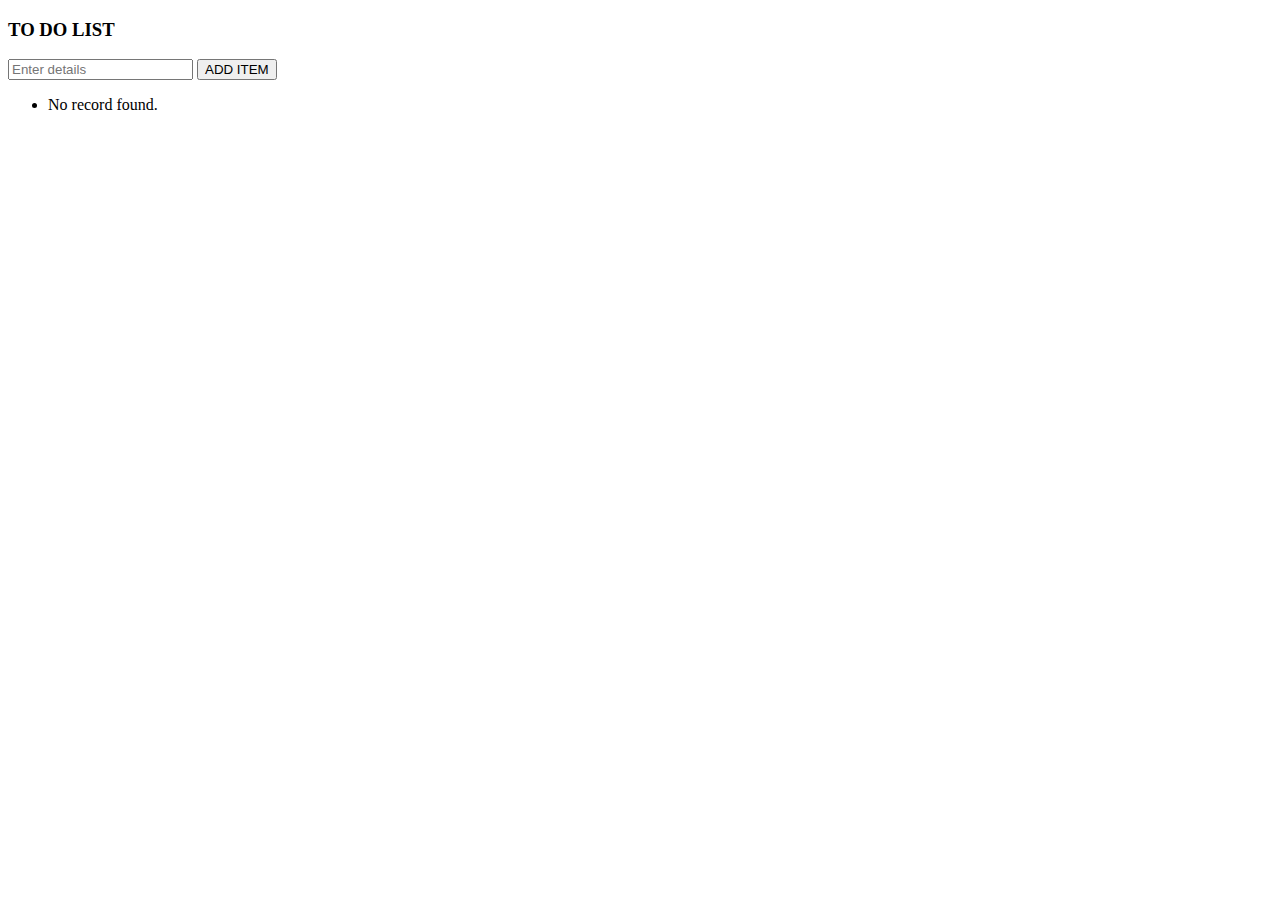
<file: index.html>
<!DOCTYPE html>
<html lang="en">
<head>
    <meta charset="UTF-8">
    <meta name="viewport" content="width=device-width, initial-scale=1.0">
    <title>To Do List</title>
<link href="https://cdn.jsdelivr.net/npm/bootstrap@5.0.0-beta1/dist/css/bootstrap.min.css" rel="stylesheet" integrity="sha384-giJF6kkoqNQ00vy+HMDP7azOuL0xtbfIcaT9wjKHr8RbDVddVHyTfAAsrekwKmP1" crossorigin="anonymous">
<link rel="stylesheet" href="https://cdn.jsdelivr.net/npm/bootstrap-icons@1.3.0/font/bootstrap-icons.css">
<link rel="stylesheet" href="css/style.css">
</head>
<body>
<div class="container">
    <div class="row">
        <div class="col mx-auto col-md-8 mt-3 text-center">
        <div class="alert align-items-center" id="alert"></div>
        <form id="item" >
            <h3 class=""> TO DO LIST</h3>
            <div class="input-group mb-3">
                <input type="text" class="form-control"  id="Input" value="" placeholder="Enter details">
                <button class="btn btn-outline">ADD ITEM</button>
            </div>
        </form>
      
        <!-- list items -->
        <ul class="list-group list-group-flush" id="List"></ul>

        <input type="hidden" id="citem" value="">
        </div>
    </div>
   
</div>
<script src="js/main.js"></script>
</body>
</html>
</file>
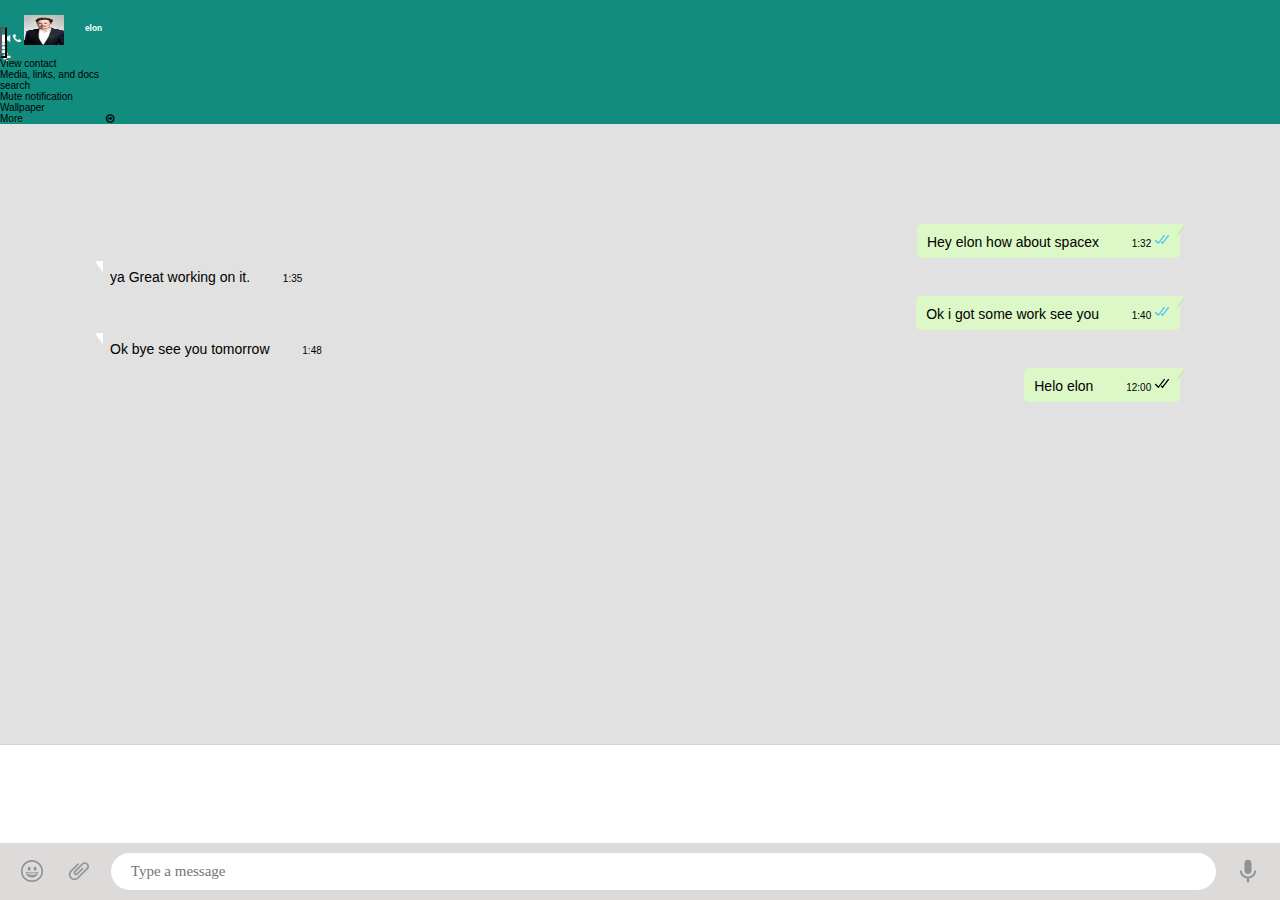
<file: elon.html>
<!DOCTYPE html>
<html lang="en">

<head>
    <meta charset="UTF-8">
    <meta http-equiv="X-UA-Compatible" content="IE=edge">
    <meta name="viewport" content="width=device-width, initial-scale=1.0">
    <title>Whatsapp</title>
    <link rel="icon" href="img/whatsapp.ico">
    <link rel="stylesheet" href="https://stackpath.bootstrapcdn.com/bootstrap/4.1.1/css/bootstrap.min.css"
        integrity="sha384-WskhaSGFgHYWDcbwN70/dfYBj47jz9qbsMId/iRN3ewGhXQFZCSftd1LZCfmhktB" crossorigin="anonymous">
    <link rel="stylesheet" href="https://cdnjs.cloudflare.com/ajax/libs/font-awesome/4.7.0/css/font-awesome.min.css">
    <link rel="stylesheet" href="https://cdnjs.cloudflare.com/ajax/libs/font-awesome/4.7.0/css/font-awesome.min.css">
    <link rel="stylesheet" href="css/styles.css">
</head>

<body>
    <div class="container">
        <div class="row justify-content-center">
            <div class=" col-12 col-sm-12 col-md-10 col-lg-10 col-xl-10" style="background-color: #128c7e;height: ;">

                <a href="index.html">
                    <i class="fa fa-arrow-left" aria-hidden="true"
                        style="color: white; margin: 2px; width: 2px; padding-top: 5px;"></i>
                </a>
                <img class="rounded-circle pro " src="img/elon.jpg" height="30px" width="40px" style="margin: 15px; margin-top: 15px;">
                <h5 class="text-bold " style="margin-left: 85px;  margin-top: -40px; color: white;">elon</h5>
                <span class="float-right row">
                    <span class="col" style="color: white; margin-top: -20px;">
                        <i class="fa fa-video-camera"></i>
                    </span>
                    <span class="col" style="color: white; margin-top: -20px;">
                        <i class="fa fa-phone"></i>
                    </span>
                    <div class="dropdown col">
                        <button type="button" class="btn btn-sm " data-toggle="dropdown" aria-expanded="false"
                            style="padding-top: 12px;color: white; background-color: transparent; margin-top: -48px;">
                            <h4 class="d-flex align-items-center">
                                <i class="fa fa-ellipsis-v text-one"></i>
                            </h4>
                        </button>
                        <div class="dropdown-menu dropdown-menu-right" x-placement="bottom-end">
                            <a class="dropdown-item" href="#">
                                <p>View contact</p>
                            </a>
                            <a class="dropdown-item" href="#">
                                <p>Media, links, and docs</p>
                            </a>
                            <a class="dropdown-item" href="#">
                                <p>search</p>
                            </a>
                            <a class="dropdown-item" href="#">
                                <p>Mute notification</p>
                            </a>
                            <a class="dropdown-item" href="#">
                                <p>Wallpaper</p>
                            </a>
                            <a class="dropdown-item" href="#">
                                <p>More <i class="fa fa-arrow-circle-o-right" style="padding-left: 80px ;"
                                        aria-hidden="true"></i></p>
                            </a>
                        </div>
                    </div>
                </span>
            </div>
        </div>
        <div class="row justify-content-center">

            <div class=" col-12 col-sm-12 col-md-10 col-lg-10 col-xl-10"
                style="background-color: #128c7e;height: 40px;">

                <div class="tab-content">

                    <div class="tab-pane container-full active" id="chats">
                        <div class="row">

                            <div class=" col-12 col-sm-12 col-md-12 col-lg-12 col-xl-12"
                                style="border-bottom:1px solid lightgray; height:auto; background-color: rgb(226, 225, 225);">
                                
                                <div class="chat-window">
                                    <div class="sender">
                                      <span class="sender-message-tail"
                                        ><img src="./images/message-tail-sender.svg"
                                      /></span>
                                      <span class="sender-message">Hey elon how about spacex</span>
                                      <span class="message-time">1:32</span>
                                      <span class="message-status"
                                        ><img src="./images/double-check-seen.svg"
                                      /></span>
                                    </div>
                                    <div class="receiver">
                                      <span class="receiver-message-tail"
                                        ><img src="./images/message-tail-receiver.svg"
                                      /></span>
                                      <span class="receiver-message"
                                        >ya Great working on it.</span
                                      >
                                      <span class="message-time">1:35</span>
                                    </div>
                                    <div class="sender">
                                      <span class="sender-message-tail"
                                        ><img src="./images/message-tail-sender.svg"
                                      /></span>
                                      <span class="sender-message"
                                        >Ok i got some work see you</span
                                      >
                                      <span class="message-time">1:40</span>
                                      <span class="message-status"
                                        ><img src="./images/double-check-seen.svg"
                                      /></span>
                                    </div>
                                    <div class="receiver">
                                      <span class="receiver-message-tail"
                                        ><img src="./images/message-tail-receiver.svg"
                                      /></span>
                                      <span class="receiver-message">Ok bye see you tomorrow</span>
                                      <span class="message-time">1:48</span>
                                    </div>                    
                                    <div class="sender">
                                      <span class="sender-message-tail"
                                        ><img src="images/message-tail-sender.svg"
                                      /></span>
                                      <span class="sender-message">Helo elon</span>
                                      <span class="message-time">12:00</span>
                                      <span class="message-status"
                                        ><img src="./images/double-check.svg"
                                      /></span>
                                    </div>
                                    <div class="type-message-bar">
                                      <div class="type-message-bar-left">
                                        <img src="images/icons.svg" />
                                        <img src="images/attach-icon.svg" />
                                      </div>
                                      <div class="type-message-bar-center">
                                        <input type="text" placeholder="Type a message" />
                                      </div>
                                      <div class="type-message-bar-right">
                                        <img src="images/audio-icon.svg" />
                                      </div>
                                    </div>
                                  </div>
                            </div>
                        </div>

                    </div>
                </div>
            </div>
        </div>



        <script src="https://code.jquery.com/jquery-3.3.1.slim.min.js"
            integrity="sha384-q8i/X+965DzO0rT7abK41JStQIAqVgRVzpbzo5smXKp4YfRvH+8abtTE1Pi6jizo"
            crossorigin="anonymous"></script>

        <script src="https://cdnjs.cloudflare.com/ajax/libs/popper.js/1.14.3/umd/popper.min.js"
            integrity="sha384-ZMP7rVo3mIykV+2+9J3UJ46jBk0WLaUAdn689aCwoqbBJiSnjAK/l8WvCWPIPm49"
            crossorigin="anonymous"></script>
        <script src="https://stackpath.bootstrapcdn.com/bootstrap/4.1.1/js/bootstrap.min.js"
            integrity="sha384-smHYKdLADwkXOn1EmN1qk/HfnUcbVRZyYmZ4qpPea6sjB/pTJ0euyQp0Mk8ck+5T"
            crossorigin="anonymous"></script>
</body>

</html>
</file>
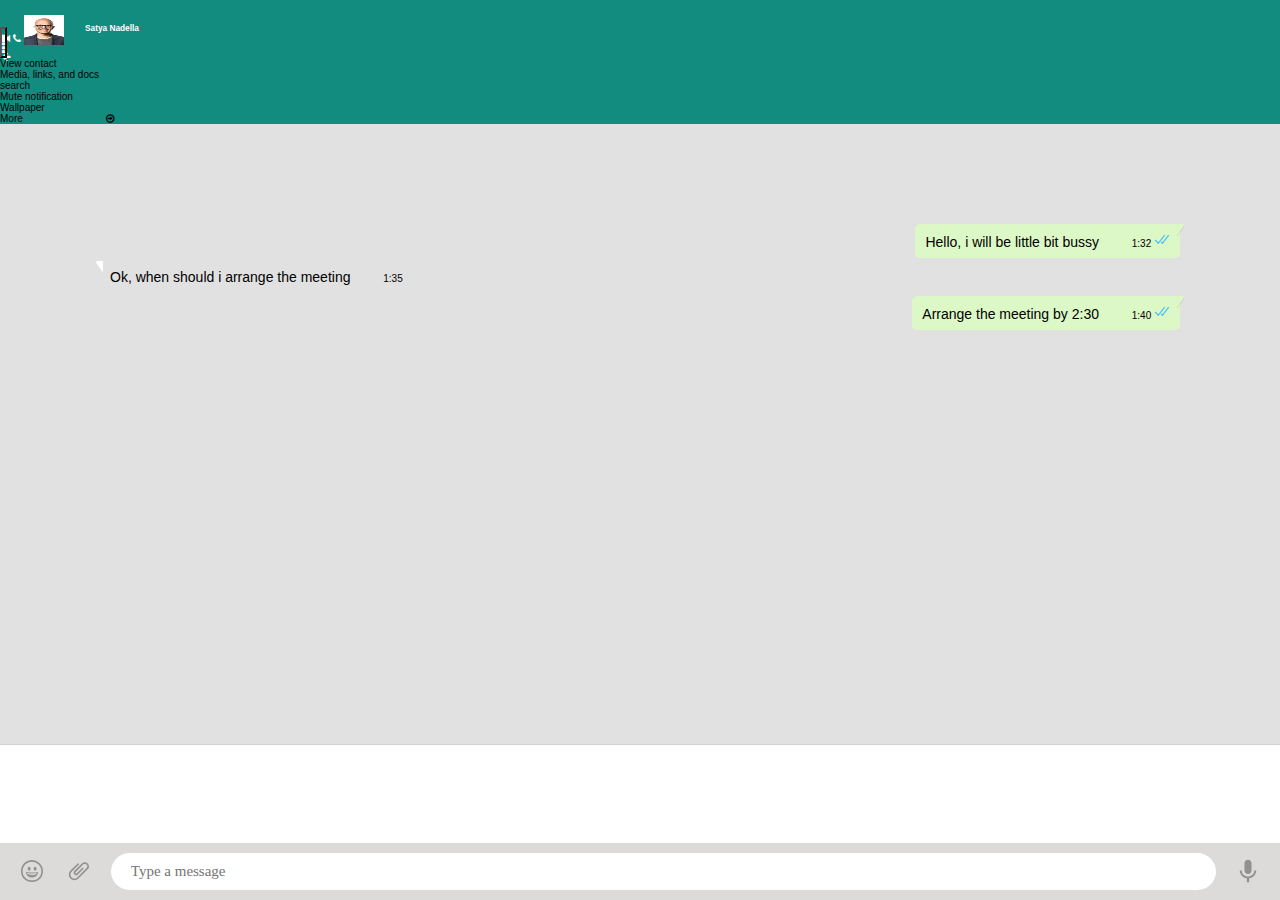
<file: Satya Nadella.html>
<!DOCTYPE html>
<html lang="en">

<head>
    <meta charset="UTF-8">
    <meta http-equiv="X-UA-Compatible" content="IE=edge">
    <meta name="viewport" content="width=device-width, initial-scale=1.0">
    <title>Whatsapp</title>
    <link rel="icon" href="img/whatsapp.ico">
    <link rel="stylesheet" href="https://stackpath.bootstrapcdn.com/bootstrap/4.1.1/css/bootstrap.min.css"
        integrity="sha384-WskhaSGFgHYWDcbwN70/dfYBj47jz9qbsMId/iRN3ewGhXQFZCSftd1LZCfmhktB" crossorigin="anonymous">
    <link rel="stylesheet" href="https://cdnjs.cloudflare.com/ajax/libs/font-awesome/4.7.0/css/font-awesome.min.css">
    <link rel="stylesheet" href="https://cdnjs.cloudflare.com/ajax/libs/font-awesome/4.7.0/css/font-awesome.min.css">
    <link rel="stylesheet" href="css/styles.css">
</head>

<body>
    <div class="container">
        <div class="row justify-content-center">
            <div class=" col-12 col-sm-12 col-md-10 col-lg-10 col-xl-10" style="background-color: #128c7e;height: ;">

                <a href="index.html">
                    <i class="fa fa-arrow-left" aria-hidden="true"
                        style="color: white; margin: 2px; width: 2px; padding-top: 5px;"></i>
                </a>
                <img class="rounded-circle pro " src="img/satya.jpg" height="30px" width="40px" style="margin: 15px; margin-top: 15px;">
                <h5 class="text-bold " style="margin-left: 85px;  margin-top: -40px; color: white;">Satya Nadella</h5>
                <span class="float-right row">
                    <span class="col" style="color: white; margin-top: -20px;">
                        <i class="fa fa-video-camera"></i>
                    </span>
                    <span class="col" style="color: white; margin-top: -20px;">
                        <i class="fa fa-phone"></i>
                    </span>
                    <div class="dropdown col">
                        <button type="button" class="btn btn-sm " data-toggle="dropdown" aria-expanded="false"
                            style="padding-top: 12px;color: white; background-color: transparent; margin-top: -48px;">
                            <h4 class="d-flex align-items-center">
                                <i class="fa fa-ellipsis-v text-one"></i>
                            </h4>
                        </button>
                        <div class="dropdown-menu dropdown-menu-right" x-placement="bottom-end">
                            <a class="dropdown-item" href="#">
                                <p>View contact</p>
                            </a>
                            <a class="dropdown-item" href="#">
                                <p>Media, links, and docs</p>
                            </a>
                            <a class="dropdown-item" href="#">
                                <p>search</p>
                            </a>
                            <a class="dropdown-item" href="#">
                                <p>Mute notification</p>
                            </a>
                            <a class="dropdown-item" href="#">
                                <p>Wallpaper</p>
                            </a>
                            <a class="dropdown-item" href="#">
                                <p>More <i class="fa fa-arrow-circle-o-right" style="padding-left: 80px ;"
                                        aria-hidden="true"></i></p>
                            </a>
                        </div>
                    </div>
                </span>
            </div>
        </div>
        <div class="row justify-content-center">

            <div class=" col-12 col-sm-12 col-md-10 col-lg-10 col-xl-10"
                style="background-color: #128c7e;height: 40px;">

                <div class="tab-content">

                    <div class="tab-pane container-full active" id="chats">
                        <div class="row">

                            <div class=" col-12 col-sm-12 col-md-12 col-lg-12 col-xl-12"
                                style="border-bottom:1px solid lightgray; height:auto; background-color: rgb(226, 225, 225);">
                                
                                <div class="chat-window">
                                    <div class="sender">
                                      <span class="sender-message-tail"
                                        ><img src="./images/message-tail-sender.svg"
                                      /></span>
                                      <span class="sender-message">Hello, i will be little bit bussy</span>
                                      <span class="message-time">1:32</span>
                                      <span class="message-status"
                                        ><img src="./images/double-check-seen.svg"
                                      /></span>
                                    </div>
                                    <div class="receiver">
                                      <span class="receiver-message-tail"
                                        ><img src="./images/message-tail-receiver.svg"
                                      /></span>
                                      <span class="receiver-message"
                                        >Ok, when should i arrange the meeting</span
                                      >
                                      <span class="message-time">1:35</span>
                                    </div>
                                    <div class="sender">
                                      <span class="sender-message-tail"
                                        ><img src="./images/message-tail-sender.svg"
                                      /></span>
                                      <span class="sender-message"
                                        >Arrange the meeting by 2:30</span
                                      >
                                      <span class="message-time">1:40</span>
                                      <span class="message-status"
                                        ><img src="./images/double-check-seen.svg"
                                      /></span>
                                    </div>
                                    
                                    <div class="type-message-bar">
                                      <div class="type-message-bar-left">
                                        <img src="images/icons.svg" />
                                        <img src="images/attach-icon.svg" />
                                      </div>
                                      <div class="type-message-bar-center">
                                        <input type="text" placeholder="Type a message" />
                                      </div>
                                      <div class="type-message-bar-right">
                                        <img src="images/audio-icon.svg" />
                                      </div>
                                    </div>
                                  </div>
                            </div>
                        </div>

                    </div>
                </div>
            </div>
        </div>



        <script src="https://code.jquery.com/jquery-3.3.1.slim.min.js"
            integrity="sha384-q8i/X+965DzO0rT7abK41JStQIAqVgRVzpbzo5smXKp4YfRvH+8abtTE1Pi6jizo"
            crossorigin="anonymous"></script>

        <script src="https://cdnjs.cloudflare.com/ajax/libs/popper.js/1.14.3/umd/popper.min.js"
            integrity="sha384-ZMP7rVo3mIykV+2+9J3UJ46jBk0WLaUAdn689aCwoqbBJiSnjAK/l8WvCWPIPm49"
            crossorigin="anonymous"></script>
        <script src="https://stackpath.bootstrapcdn.com/bootstrap/4.1.1/js/bootstrap.min.js"
            integrity="sha384-smHYKdLADwkXOn1EmN1qk/HfnUcbVRZyYmZ4qpPea6sjB/pTJ0euyQp0Mk8ck+5T"
            crossorigin="anonymous"></script>
</body>

</html>
</file>
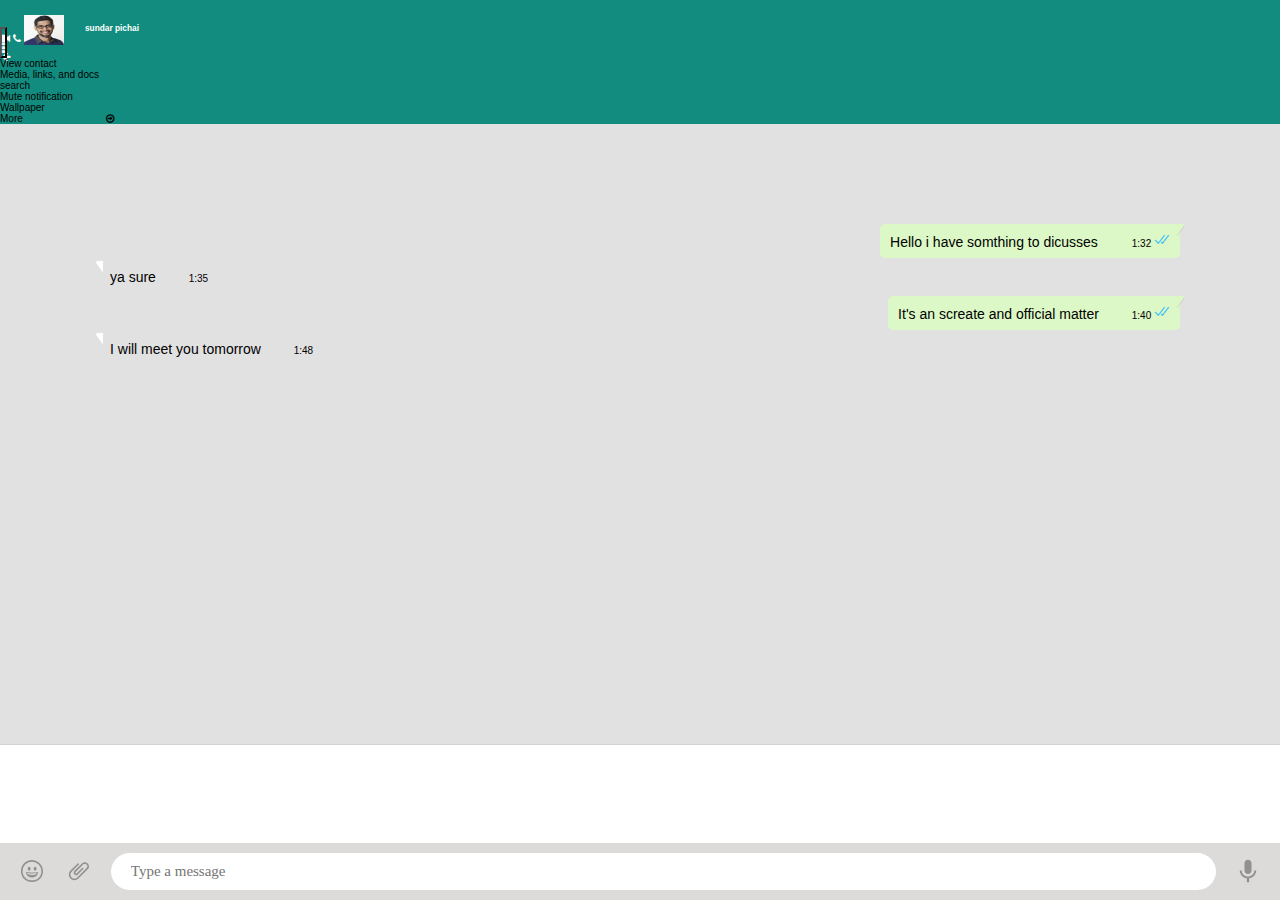
<file: sundar pichai.html>
<!DOCTYPE html>
<html lang="en">

<head>
    <meta charset="UTF-8">
    <meta http-equiv="X-UA-Compatible" content="IE=edge">
    <meta name="viewport" content="width=device-width, initial-scale=1.0">
    <title>Whatsapp</title>
    <link rel="icon" href="img/whatsapp.ico">
    <link rel="stylesheet" href="https://stackpath.bootstrapcdn.com/bootstrap/4.1.1/css/bootstrap.min.css"
        integrity="sha384-WskhaSGFgHYWDcbwN70/dfYBj47jz9qbsMId/iRN3ewGhXQFZCSftd1LZCfmhktB" crossorigin="anonymous">
    <link rel="stylesheet" href="https://cdnjs.cloudflare.com/ajax/libs/font-awesome/4.7.0/css/font-awesome.min.css">
    <link rel="stylesheet" href="https://cdnjs.cloudflare.com/ajax/libs/font-awesome/4.7.0/css/font-awesome.min.css">
    <link rel="stylesheet" href="css/styles.css">
</head>

<body>
    <div class="container">
        <div class="row justify-content-center">
            <div class=" col-12 col-sm-12 col-md-10 col-lg-10 col-xl-10" style="background-color: #128c7e;height: ;">

                <a href="index.html">
                    <i class="fa fa-arrow-left" aria-hidden="true"
                        style="color: white; margin: 2px; width: 2px; padding-top: 5px;"></i>
                </a>
                <img class="rounded-circle pro " src="img/sundar.jpg" height="30px" width="40px" style="margin: 15px; margin-top: 15px;">
                <h5 class="text-bold " style="margin-left: 85px;  margin-top: -40px; color: white;">sundar pichai</h5>
                <span class="float-right row">
                    <span class="col" style="color: white; margin-top: -20px;">
                        <i class="fa fa-video-camera"></i>
                    </span>
                    <span class="col" style="color: white; margin-top: -20px;">
                        <i class="fa fa-phone"></i>
                    </span>
                    <div class="dropdown col">
                        <button type="button" class="btn btn-sm " data-toggle="dropdown" aria-expanded="false"
                            style="padding-top: 12px;color: white; background-color: transparent; margin-top: -48px;">
                            <h4 class="d-flex align-items-center">
                                <i class="fa fa-ellipsis-v text-one"></i>
                            </h4>
                        </button>
                        <div class="dropdown-menu dropdown-menu-right" x-placement="bottom-end">
                            <a class="dropdown-item" href="#">
                                <p>View contact</p>
                            </a>
                            <a class="dropdown-item" href="#">
                                <p>Media, links, and docs</p>
                            </a>
                            <a class="dropdown-item" href="#">
                                <p>search</p>
                            </a>
                            <a class="dropdown-item" href="#">
                                <p>Mute notification</p>
                            </a>
                            <a class="dropdown-item" href="#">
                                <p>Wallpaper</p>
                            </a>
                            <a class="dropdown-item" href="#">
                                <p>More <i class="fa fa-arrow-circle-o-right" style="padding-left: 80px ;"
                                        aria-hidden="true"></i></p>
                            </a>
                        </div>
                    </div>
                </span>
            </div>
        </div>
        <div class="row justify-content-center">

            <div class=" col-12 col-sm-12 col-md-10 col-lg-10 col-xl-10"
                style="background-color: #128c7e;height: 40px;">

                <div class="tab-content">

                    <div class="tab-pane container-full active" id="chats">
                        <div class="row">

                            <div class=" col-12 col-sm-12 col-md-12 col-lg-12 col-xl-12"
                                style="border-bottom:1px solid lightgray; height:auto; background-color: rgb(226, 225, 225);">
                                
                                <div class="chat-window">
                                    <div class="sender">
                                      <span class="sender-message-tail"
                                        ><img src="./images/message-tail-sender.svg"
                                      /></span>
                                      <span class="sender-message">Hello i have somthing to dicusses </span>
                                      <span class="message-time">1:32</span>
                                      <span class="message-status"
                                        ><img src="./images/double-check-seen.svg"
                                      /></span>
                                    </div>
                                    <div class="receiver">
                                      <span class="receiver-message-tail"
                                        ><img src="./images/message-tail-receiver.svg"
                                      /></span>
                                      <span class="receiver-message"
                                        >ya sure</span
                                      >
                                      <span class="message-time">1:35</span>
                                    </div>
                                    <div class="sender">
                                      <span class="sender-message-tail"
                                        ><img src="./images/message-tail-sender.svg"
                                      /></span>
                                      <span class="sender-message"
                                        >It's an screate and official matter</span
                                      >
                                      <span class="message-time">1:40</span>
                                      <span class="message-status"
                                        ><img src="./images/double-check-seen.svg"
                                      /></span>
                                    </div>
                                    <div class="receiver">
                                      <span class="receiver-message-tail"
                                        ><img src="./images/message-tail-receiver.svg"
                                      /></span>
                                      <span class="receiver-message">I will meet you tomorrow</span>
                                      <span class="message-time">1:48</span>
                                    </div>                    
                                    
                                    <div class="type-message-bar">
                                      <div class="type-message-bar-left">
                                        <img src="images/icons.svg" />
                                        <img src="images/attach-icon.svg" />
                                      </div>
                                      <div class="type-message-bar-center">
                                        <input type="text" placeholder="Type a message" />
                                      </div>
                                      <div class="type-message-bar-right">
                                        <img src="images/audio-icon.svg" />
                                      </div>
                                    </div>
                                  </div>
                            </div>
                        </div>

                    </div>
                </div>
            </div>
        </div>



        <script src="https://code.jquery.com/jquery-3.3.1.slim.min.js"
            integrity="sha384-q8i/X+965DzO0rT7abK41JStQIAqVgRVzpbzo5smXKp4YfRvH+8abtTE1Pi6jizo"
            crossorigin="anonymous"></script>

        <script src="https://cdnjs.cloudflare.com/ajax/libs/popper.js/1.14.3/umd/popper.min.js"
            integrity="sha384-ZMP7rVo3mIykV+2+9J3UJ46jBk0WLaUAdn689aCwoqbBJiSnjAK/l8WvCWPIPm49"
            crossorigin="anonymous"></script>
        <script src="https://stackpath.bootstrapcdn.com/bootstrap/4.1.1/js/bootstrap.min.js"
            integrity="sha384-smHYKdLADwkXOn1EmN1qk/HfnUcbVRZyYmZ4qpPea6sjB/pTJ0euyQp0Mk8ck+5T"
            crossorigin="anonymous"></script>
</body>

</html>
</file>
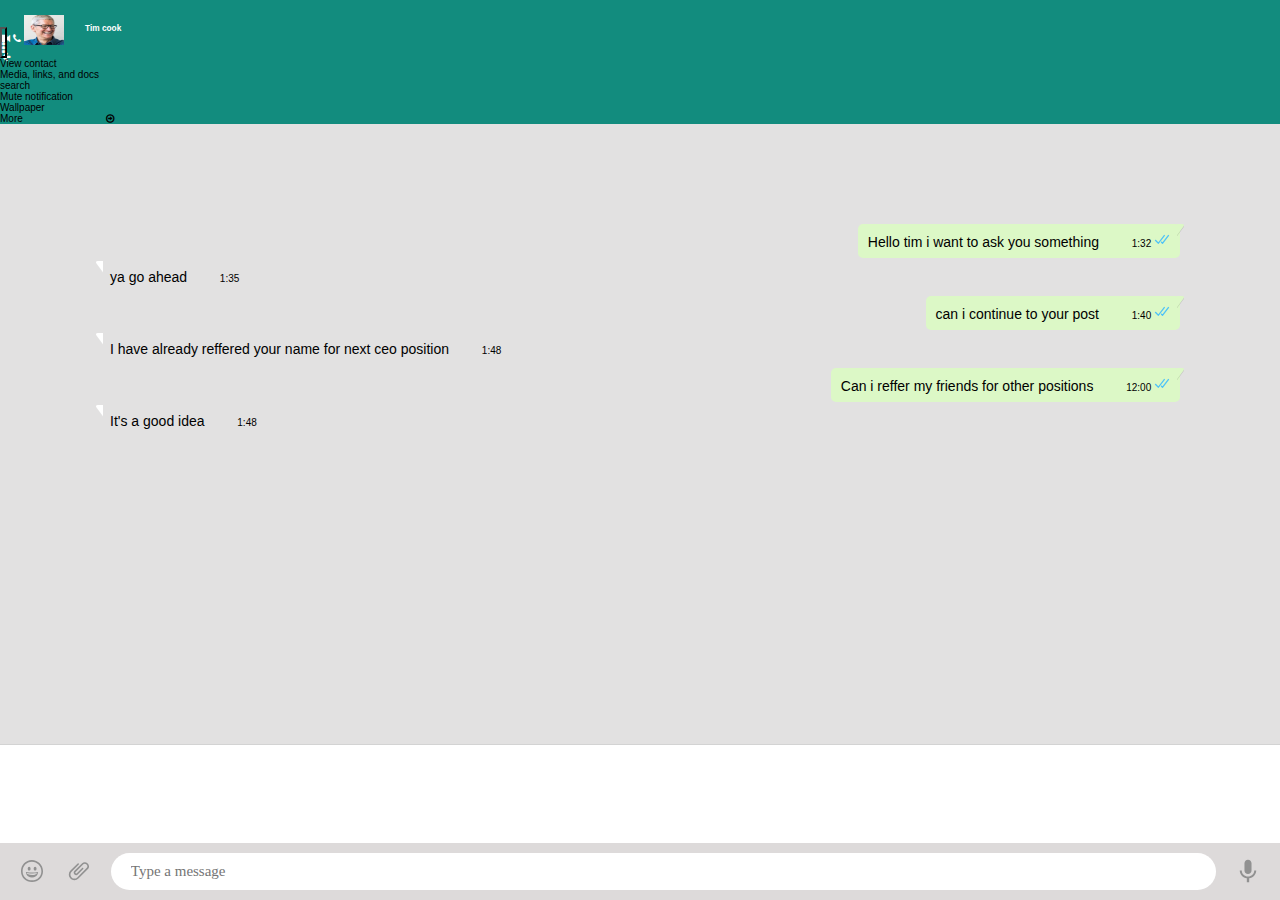
<file: Timcook.html>
<!DOCTYPE html>
<html lang="en">

<head>
    <meta charset="UTF-8">
    <meta http-equiv="X-UA-Compatible" content="IE=edge">
    <meta name="viewport" content="width=device-width, initial-scale=1.0">
    <title>Whatsapp</title>
    <link rel="icon" href="img/whatsapp.ico">
    <link rel="stylesheet" href="https://stackpath.bootstrapcdn.com/bootstrap/4.1.1/css/bootstrap.min.css"
        integrity="sha384-WskhaSGFgHYWDcbwN70/dfYBj47jz9qbsMId/iRN3ewGhXQFZCSftd1LZCfmhktB" crossorigin="anonymous">
    <link rel="stylesheet" href="https://cdnjs.cloudflare.com/ajax/libs/font-awesome/4.7.0/css/font-awesome.min.css">
    <link rel="stylesheet" href="https://cdnjs.cloudflare.com/ajax/libs/font-awesome/4.7.0/css/font-awesome.min.css">
    <link rel="stylesheet" href="css/styles.css">
</head>

<body>
    <div class="container">
        <div class="row justify-content-center">
            <div class=" col-12 col-sm-12 col-md-10 col-lg-10 col-xl-10" style="background-color: #128c7e;height: ;">

                <a href="index.html">
                    <i class="fa fa-arrow-left" aria-hidden="true"
                        style="color: white; margin: 2px; width: 2px; padding-top: 5px;"></i>
                </a>
                <img class="rounded-circle pro " src="img/timcook.jpg" height="30px" width="40px" style="margin: 15px; margin-top: 15px;">
                <h5 class="text-bold " style="margin-left: 85px;  margin-top: -40px; color: white;">Tim cook</h5>
                <span class="float-right row">
                    <span class="col" style="color: white; margin-top: -20px;">
                        <i class="fa fa-video-camera"></i>
                    </span>
                    <span class="col" style="color: white; margin-top: -20px;">
                        <i class="fa fa-phone"></i>
                    </span>
                    <div class="dropdown col">
                        <button type="button" class="btn btn-sm " data-toggle="dropdown" aria-expanded="false"
                            style="padding-top: 12px;color: white; background-color: transparent; margin-top: -48px;">
                            <h4 class="d-flex align-items-center">
                                <i class="fa fa-ellipsis-v text-one"></i>
                            </h4>
                        </button>
                        <div class="dropdown-menu dropdown-menu-right" x-placement="bottom-end">
                            <a class="dropdown-item" href="#">
                                <p>View contact</p>
                            </a>
                            <a class="dropdown-item" href="#">
                                <p>Media, links, and docs</p>
                            </a>
                            <a class="dropdown-item" href="#">
                                <p>search</p>
                            </a>
                            <a class="dropdown-item" href="#">
                                <p>Mute notification</p>
                            </a>
                            <a class="dropdown-item" href="#">
                                <p>Wallpaper</p>
                            </a>
                            <a class="dropdown-item" href="#">
                                <p>More <i class="fa fa-arrow-circle-o-right" style="padding-left: 80px ;"
                                        aria-hidden="true"></i></p>
                            </a>
                        </div>
                    </div>
                </span>
            </div>
        </div>
        <div class="row justify-content-center">

            <div class=" col-12 col-sm-12 col-md-10 col-lg-10 col-xl-10"
                style="background-color: #128c7e;height: 40px;">

                <div class="tab-content">

                    <div class="tab-pane container-full active" id="chats">
                        <div class="row">

                            <div class=" col-12 col-sm-12 col-md-12 col-lg-12 col-xl-12"
                                style="border-bottom:1px solid lightgray; height:auto; background-color: rgb(226, 225, 225);">
                                
                                <div class="chat-window">
                                    <div class="sender">
                                      <span class="sender-message-tail"
                                        ><img src="./images/message-tail-sender.svg"
                                      /></span>
                                      <span class="sender-message">Hello tim i want to ask you something</span>
                                      <span class="message-time">1:32</span>
                                      <span class="message-status"
                                        ><img src="./images/double-check-seen.svg"
                                      /></span>
                                    </div>
                                    <div class="receiver">
                                      <span class="receiver-message-tail"
                                        ><img src="./images/message-tail-receiver.svg"
                                      /></span>
                                      <span class="receiver-message"
                                        >ya go ahead</span
                                      >
                                      <span class="message-time">1:35</span>
                                    </div>
                                    <div class="sender">
                                      <span class="sender-message-tail"
                                        ><img src="./images/message-tail-sender.svg"
                                      /></span>
                                      <span class="sender-message"
                                        >can i continue to your post</span
                                      >
                                      <span class="message-time">1:40</span>
                                      <span class="message-status"
                                        ><img src="./images/double-check-seen.svg"
                                      /></span>
                                    </div>
                                    <div class="receiver">
                                      <span class="receiver-message-tail"
                                        ><img src="./images/message-tail-receiver.svg"
                                      /></span>
                                      <span class="receiver-message">I have already reffered your name for next ceo position</span>
                                      <span class="message-time">1:48</span>
                                    </div>                    
                                    <div class="sender">
                                      <span class="sender-message-tail"
                                        ><img src="images/message-tail-sender.svg"
                                      /></span>
                                      <span class="sender-message">Can i reffer my friends for other positions</span>
                                      <span class="message-time">12:00</span>
                                      <span class="message-status"
                                        ><img src="./images/double-check-seen.svg"
                                      /></span>
                                    </div>
                                    <div class="receiver">
                                      <span class="receiver-message-tail"
                                        ><img src="./images/message-tail-receiver.svg"
                                      /></span>
                                      <span class="receiver-message">It's a good idea</span>
                                      <span class="message-time">1:48</span>
                                    </div>  
                                    <div class="type-message-bar">
                                      <div class="type-message-bar-left">
                                        <img src="images/icons.svg" />
                                        <img src="images/attach-icon.svg" />
                                      </div>
                                      <div class="type-message-bar-center">
                                        <input type="text" placeholder="Type a message" />
                                      </div>
                                      <div class="type-message-bar-right">
                                        <img src="images/audio-icon.svg" />
                                      </div>
                                    </div>
                                  </div>
                            </div>
                        </div>

                    </div>
                </div>
            </div>
        </div>



        <script src="https://code.jquery.com/jquery-3.3.1.slim.min.js"
            integrity="sha384-q8i/X+965DzO0rT7abK41JStQIAqVgRVzpbzo5smXKp4YfRvH+8abtTE1Pi6jizo"
            crossorigin="anonymous"></script>

        <script src="https://cdnjs.cloudflare.com/ajax/libs/popper.js/1.14.3/umd/popper.min.js"
            integrity="sha384-ZMP7rVo3mIykV+2+9J3UJ46jBk0WLaUAdn689aCwoqbBJiSnjAK/l8WvCWPIPm49"
            crossorigin="anonymous"></script>
        <script src="https://stackpath.bootstrapcdn.com/bootstrap/4.1.1/js/bootstrap.min.js"
            integrity="sha384-smHYKdLADwkXOn1EmN1qk/HfnUcbVRZyYmZ4qpPea6sjB/pTJ0euyQp0Mk8ck+5T"
            crossorigin="anonymous"></script>
</body>

</html>
</file>
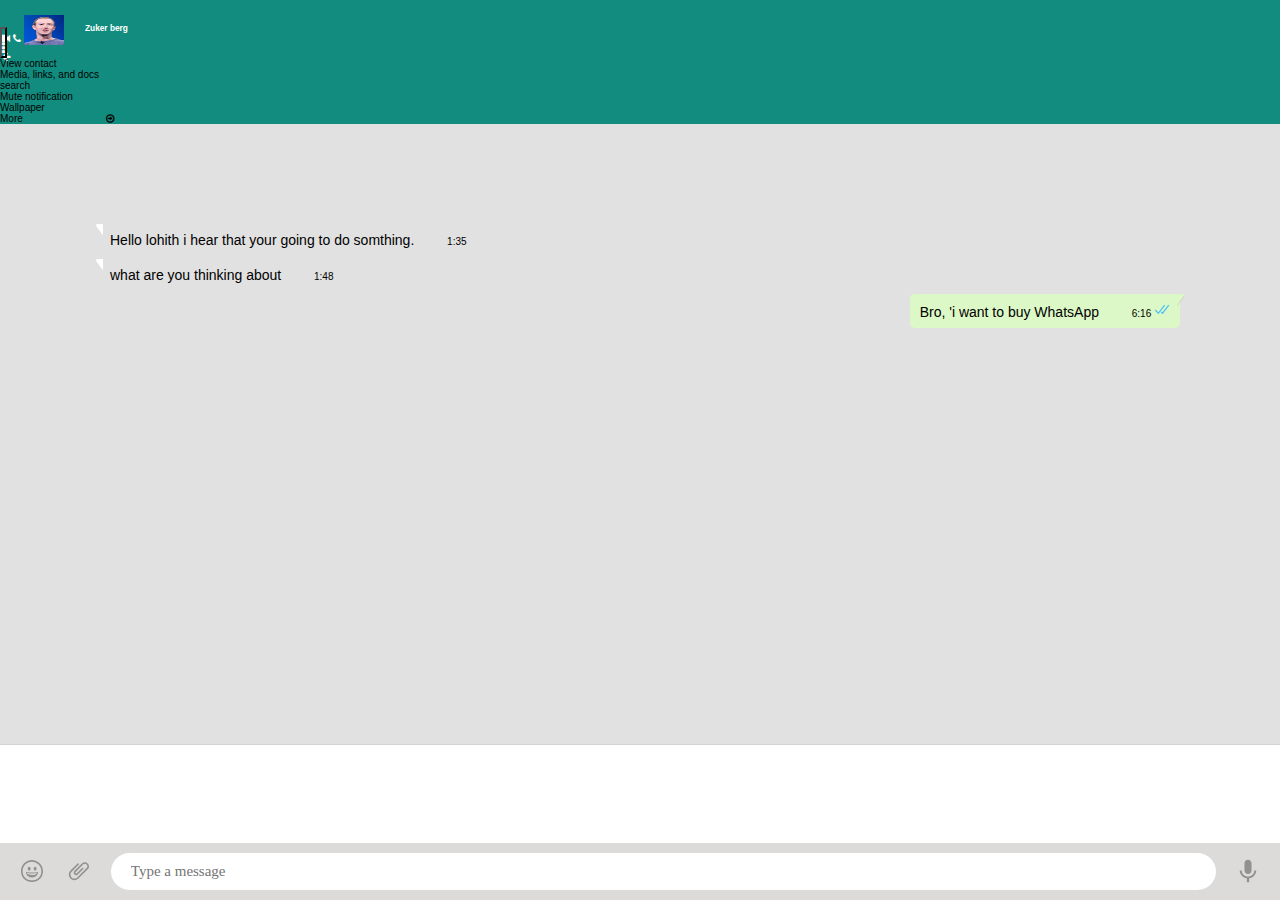
<file: Zukerberg.html>
<!DOCTYPE html>
<html lang="en">

<head>
    <meta charset="UTF-8">
    <meta http-equiv="X-UA-Compatible" content="IE=edge">
    <meta name="viewport" content="width=device-width, initial-scale=1.0">
    <title>Whatsapp</title>
    <link rel="icon" href="img/whatsapp.ico">
    <link rel="stylesheet" href="https://stackpath.bootstrapcdn.com/bootstrap/4.1.1/css/bootstrap.min.css"
        integrity="sha384-WskhaSGFgHYWDcbwN70/dfYBj47jz9qbsMId/iRN3ewGhXQFZCSftd1LZCfmhktB" crossorigin="anonymous">
    <link rel="stylesheet" href="https://cdnjs.cloudflare.com/ajax/libs/font-awesome/4.7.0/css/font-awesome.min.css">
    <link rel="stylesheet" href="https://cdnjs.cloudflare.com/ajax/libs/font-awesome/4.7.0/css/font-awesome.min.css">
    <link rel="stylesheet" href="css/styles.css">
</head>

<body>
    <div class="container">
        <div class="row justify-content-center">
            <div class=" col-12 col-sm-12 col-md-10 col-lg-10 col-xl-10" style="background-color: #128c7e;height: ;">

                <a href="index.html">
                    <i class="fa fa-arrow-left" aria-hidden="true"
                        style="color: white; margin: 2px; width: 2px; padding-top: 5px;"></i>
                </a>
                <img class="rounded-circle pro " src="img/zuckerberg.jpg" height="30px" width="40px" style="margin: 15px; margin-top: 15px;">
                <h5 class="text-bold " style="margin-left: 85px;  margin-top: -40px; color: white;">Zuker berg</h5>
                <span class="float-right row">
                    <span class="col" style="color: white; margin-top: -20px;">
                        <i class="fa fa-video-camera"></i>
                    </span>
                    <span class="col" style="color: white; margin-top: -20px;">
                        <i class="fa fa-phone"></i>
                    </span>
                    <div class="dropdown col">
                        <button type="button" class="btn btn-sm " data-toggle="dropdown" aria-expanded="false"
                            style="padding-top: 12px;color: white; background-color: transparent; margin-top: -48px;">
                            <h4 class="d-flex align-items-center">
                                <i class="fa fa-ellipsis-v text-one"></i>
                            </h4>
                        </button>
                        <div class="dropdown-menu dropdown-menu-right" x-placement="bottom-end">
                            <a class="dropdown-item" href="#">
                                <p>View contact</p>
                            </a>
                            <a class="dropdown-item" href="#">
                                <p>Media, links, and docs</p>
                            </a>
                            <a class="dropdown-item" href="#">
                                <p>search</p>
                            </a>
                            <a class="dropdown-item" href="#">
                                <p>Mute notification</p>
                            </a>
                            <a class="dropdown-item" href="#">
                                <p>Wallpaper</p>
                            </a>
                            <a class="dropdown-item" href="#">
                                <p>More <i class="fa fa-arrow-circle-o-right" style="padding-left: 80px ;"
                                        aria-hidden="true"></i></p>
                            </a>
                        </div>
                    </div>
                </span>
            </div>
        </div>
        <div class="row justify-content-center">

            <div class=" col-12 col-sm-12 col-md-10 col-lg-10 col-xl-10"
                style="background-color: #128c7e;height: 40px;">

                <div class="tab-content">

                    <div class="tab-pane container-full active" id="chats">
                        <div class="row">

                            <div class=" col-12 col-sm-12 col-md-12 col-lg-12 col-xl-12"
                                style="border-bottom:1px solid lightgray; height:auto; background-color: rgb(226, 225, 225);">
                                
                                <div class="chat-window">
                                    <div class="receiver">
                                      <span class="receiver-message-tail"
                                        ><img src="./images/message-tail-receiver.svg"
                                      /></span>
                                      <span class="receiver-message"
                                        >Hello lohith  i hear that your going to do somthing.</span
                                      >
                                      <span class="message-time">1:35</span>
                                    </div>
                                    
                                    <div class="receiver">
                                      <span class="receiver-message-tail"
                                        ><img src="./images/message-tail-receiver.svg"
                                      /></span>
                                      <span class="receiver-message">what are you thinking about</span>
                                      <span class="message-time">1:48</span>
                                    </div>                    
                                    <div class="sender">
                                      <span class="sender-message-tail"
                                        ><img src="images/message-tail-sender.svg"
                                      /></span>
                                      <span class="sender-message">Bro, 'i want to buy WhatsApp</span>
                                      <span class="message-time">6:16</span>
                                      <span class="message-status"
                                        ><img src="./images/double-check-seen.svg"
                                      /></span>
                                    </div>
                                    <div class="type-message-bar">
                                      <div class="type-message-bar-left">
                                        <img src="images/icons.svg" />
                                        <img src="images/attach-icon.svg" />
                                      </div>
                                      <div class="type-message-bar-center">
                                        <input type="text" placeholder="Type a message" />
                                      </div>
                                      <div class="type-message-bar-right">
                                        <img src="images/audio-icon.svg" />
                                      </div>
                                    </div>
                                  </div>
                            </div>
                        </div>

                    </div>
                </div>
            </div>
        </div>



        <script src="https://code.jquery.com/jquery-3.3.1.slim.min.js"
            integrity="sha384-q8i/X+965DzO0rT7abK41JStQIAqVgRVzpbzo5smXKp4YfRvH+8abtTE1Pi6jizo"
            crossorigin="anonymous"></script>

        <script src="https://cdnjs.cloudflare.com/ajax/libs/popper.js/1.14.3/umd/popper.min.js"
            integrity="sha384-ZMP7rVo3mIykV+2+9J3UJ46jBk0WLaUAdn689aCwoqbBJiSnjAK/l8WvCWPIPm49"
            crossorigin="anonymous"></script>
        <script src="https://stackpath.bootstrapcdn.com/bootstrap/4.1.1/js/bootstrap.min.js"
            integrity="sha384-smHYKdLADwkXOn1EmN1qk/HfnUcbVRZyYmZ4qpPea6sjB/pTJ0euyQp0Mk8ck+5T"
            crossorigin="anonymous"></script>
</body>

</html>
</file>
<file: css/style.css>
.red {
    color:lightcoral;
}
.blue {
    color:skyblue
}
#itemList { font-size: 1.5rem;}
.show { display: block;}
.hide { display: none;}
</file>
<file: css/styles.css>
* {
  box-sizing: border-box;
  margin: 0;
  padding: 0;
}

html,
body {
  height: 100%;
}

html {
  font-size: 62.5%;
}

body {
  font-family: "Segoe UI", "Segoe UI", Tahoma, Geneva, Verdana, sans-serif;
}

a {
  text-decoration: none;
  color: inherit;
}

:root {
  --text-gray: #919191;
  --sender-message-green: #dcf8c6;
}


.chat-window {
  display: flex;
  flex-direction: column;
  padding: 10rem 10rem 6rem 10rem;
  height: 62rem;
  overflow: scroll;
  overflow-x: hidden;
  background-repeat: repeat;
}

.chat-window::-webkit-scrollbar {
  width: 0.7rem;
  height: 3rem;
}


.sender,
.receiver {
  border-radius: 0.5rem;
  padding: 0.8rem 1rem;
  margin-bottom: 0.3rem;
  position: relative;
}

.sender {
  background: var(--sender-message-green);
  align-self: flex-end;
}

.receiver {
  background: var(--white);
  align-self: flex-start;
}

.sender-message,
.receiver-message {
  font-size: 1.4rem;
  margin-right: 3rem;
}

.receiver-message-tail,
.sender-message-tail {
  width: 0.8rem;
  height: 1.3rem;
  position: absolute;
  top: 0;
}

.receiver-message-tail {
  left: -0.5rem;
}

.sender-message-tail {
  right: -0.5rem;
}

.receiver-audio-message {
  width: 33rem;
}

.type-message-bar {
  position: absolute;
  bottom: 0;
  left: 0;
  width: 100%;
  display: flex;
  background: rgb(221, 218, 218);
  padding: 1rem 2rem;
  justify-content: space-between;
  align-items: center;
  z-index: 999;
}

.type-message-bar-left img:nth-of-type(2) {
  margin: 0 2rem;
}

.type-message-bar-center {
  flex: 1;
}

.type-message-bar-center input {
  width: 100%;
  outline: none;
  border: none;
  padding: 1rem 1rem 1rem 2rem;
  flex: 1;
  border-radius: 2rem;
  font-family: "Segoe UI";
  font-size: 1.5rem;
}

.type-message-bar-right {
  margin-left: 2rem;
}
</file>
